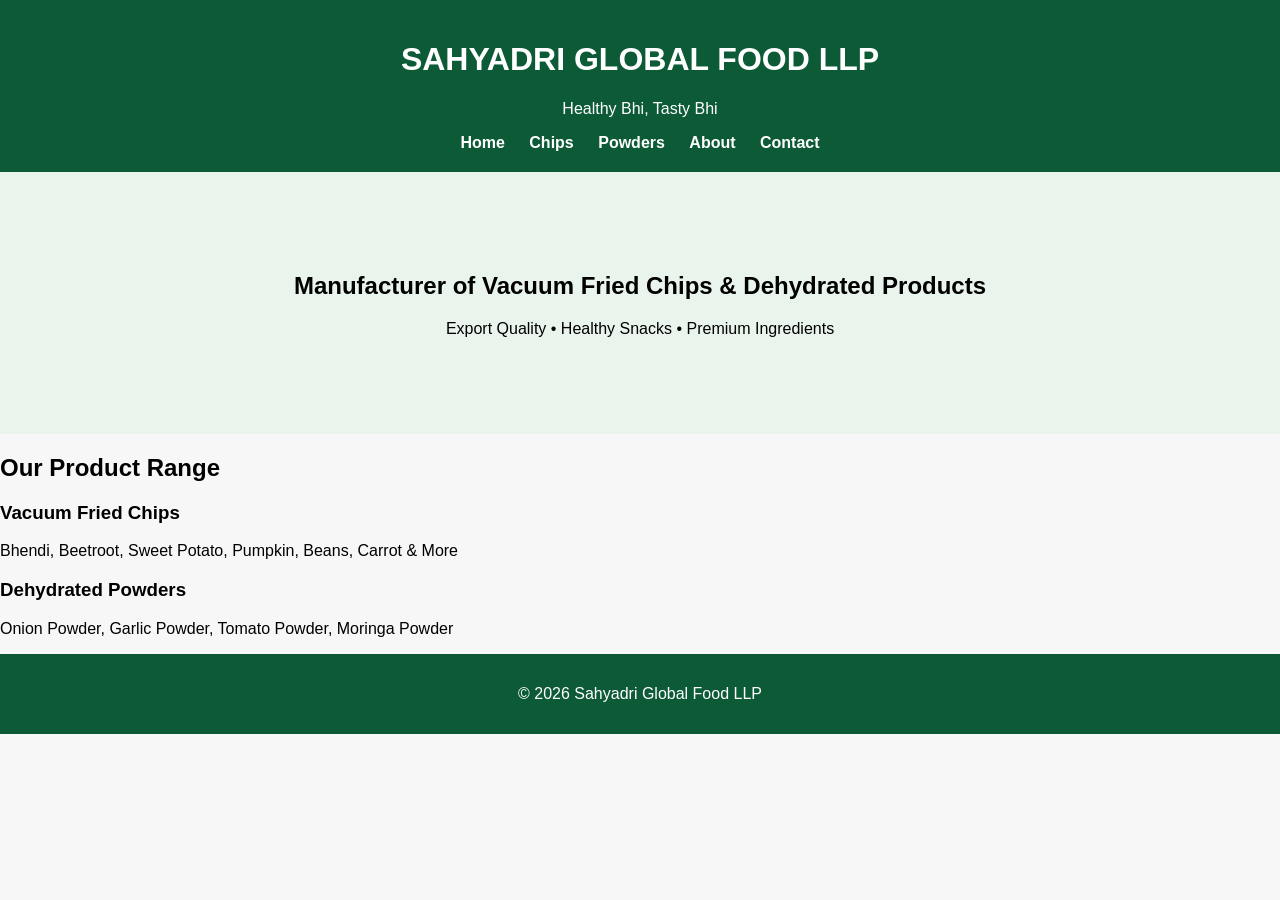
<file: index.html>
<!DOCTYPE html>
<html lang="en">
<head>
<meta charset="UTF-8">
<meta name="viewport" content="width=device-width, initial-scale=1.0">
<title>Sahyadri Global Food LLP</title>
<link rel="stylesheet" href="css/style.css">
</head>

<body>

<header>
<div class="container">
<h1>SAHYADRI GLOBAL FOOD LLP</h1>
<p>Healthy Bhi, Tasty Bhi</p>

<nav>
<a href="index.html">Home</a>
<a href="products.html">Chips</a>
<a href="powders.html">Powders</a>
<a href="about.html">About</a>
<a href="contact.html">Contact</a>
</nav>
</div>
</header>

<section class="hero">
<h2>Manufacturer of Vacuum Fried Chips & Dehydrated Products</h2>
<p>Export Quality • Healthy Snacks • Premium Ingredients</p>
</section>

<section class="products">
<h2>Our Product Range</h2>

<div class="card">
<h3>Vacuum Fried Chips</h3>
<p>Bhendi, Beetroot, Sweet Potato, Pumpkin, Beans, Carrot & More</p>
</div>

<div class="card">
<h3>Dehydrated Powders</h3>
<p>Onion Powder, Garlic Powder, Tomato Powder, Moringa Powder</p>
</div>
</section>

<footer>
<p>© 2026 Sahyadri Global Food LLP</p>
</footer>

</body>
</html>
</file>
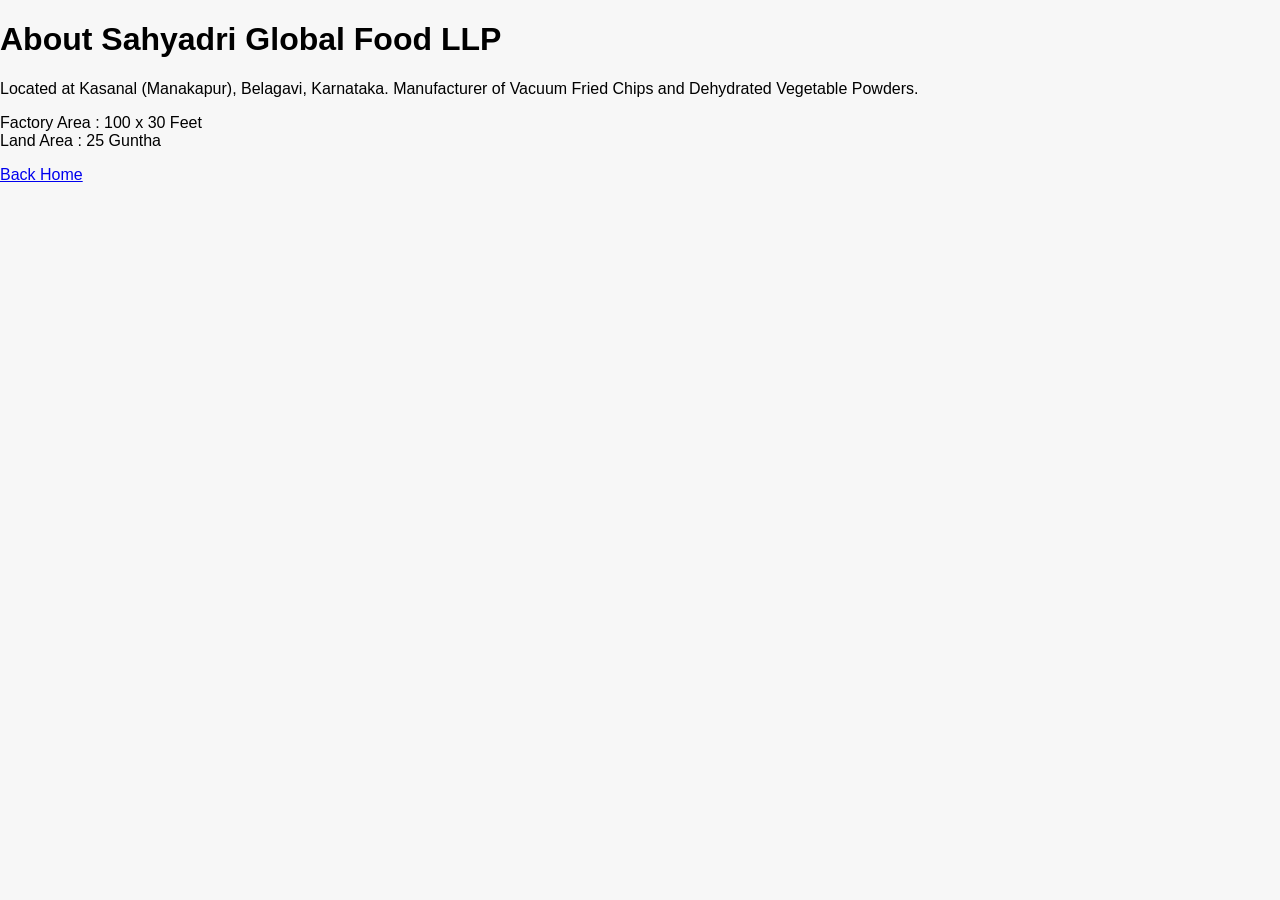
<file: about.html>
<!DOCTYPE html>
<html>
<head>
<title>About Us</title>
<link rel="stylesheet" href="css/style.css">
</head>
<body>

<h1>About Sahyadri Global Food LLP</h1>

<p>
Located at Kasanal (Manakapur), Belagavi, Karnataka.
Manufacturer of Vacuum Fried Chips and Dehydrated Vegetable Powders.
</p>

<p>
Factory Area : 100 x 30 Feet
<br>
Land Area : 25 Guntha
</p>

<a href="index.html">Back Home</a>

</body>
</html>
</file>
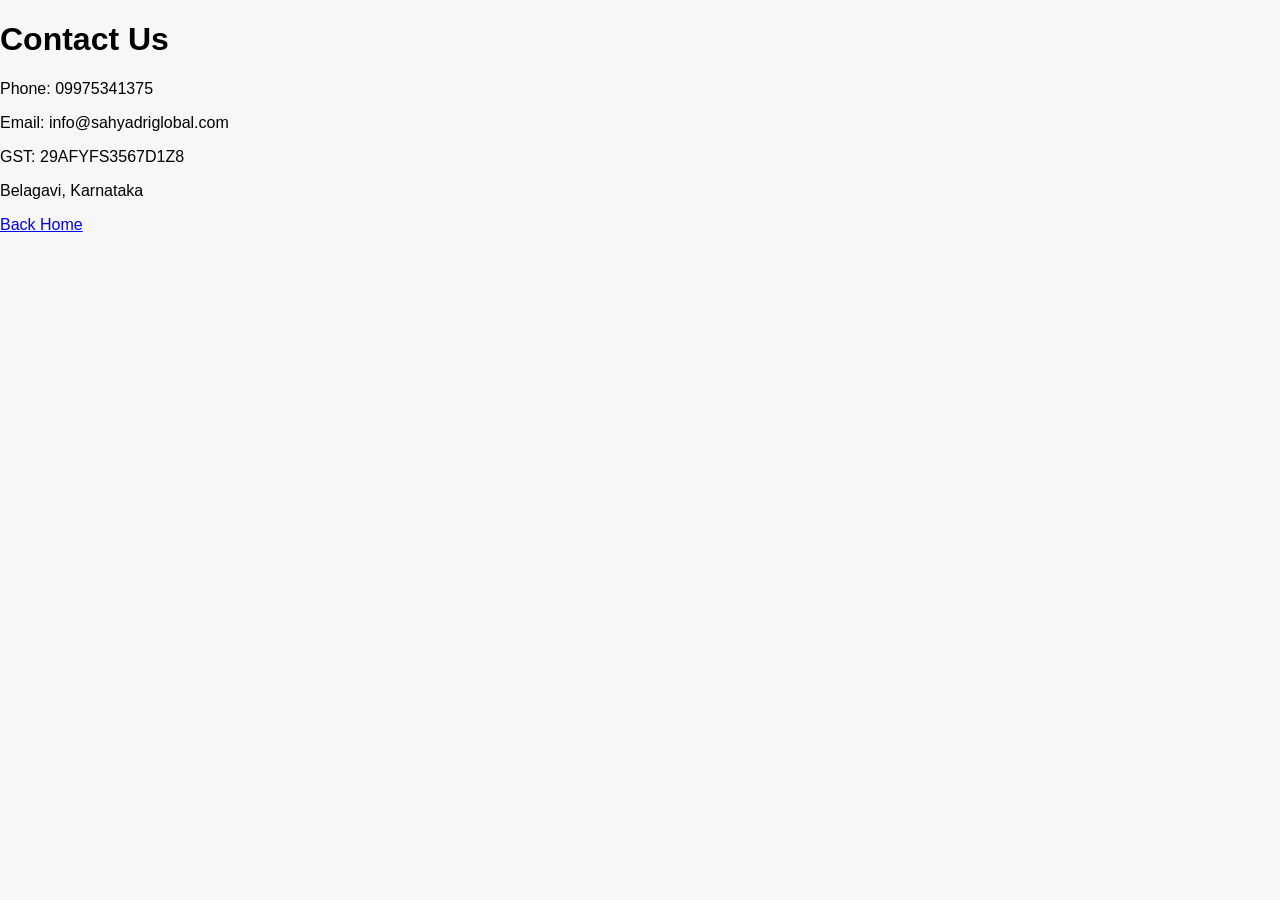
<file: contact.html>
<!DOCTYPE html>
<html>
<head>
<title>Contact Us</title>
<link rel="stylesheet" href="css/style.css">
</head>
<body>

<h1>Contact Us</h1>

<p>Phone: 09975341375</p>

<p>Email: info@sahyadriglobal.com</p>

<p>GST: 29AFYFS3567D1Z8</p>

<p>Belagavi, Karnataka</p>

<a href="index.html">Back Home</a>

</body>
</html>
</file>
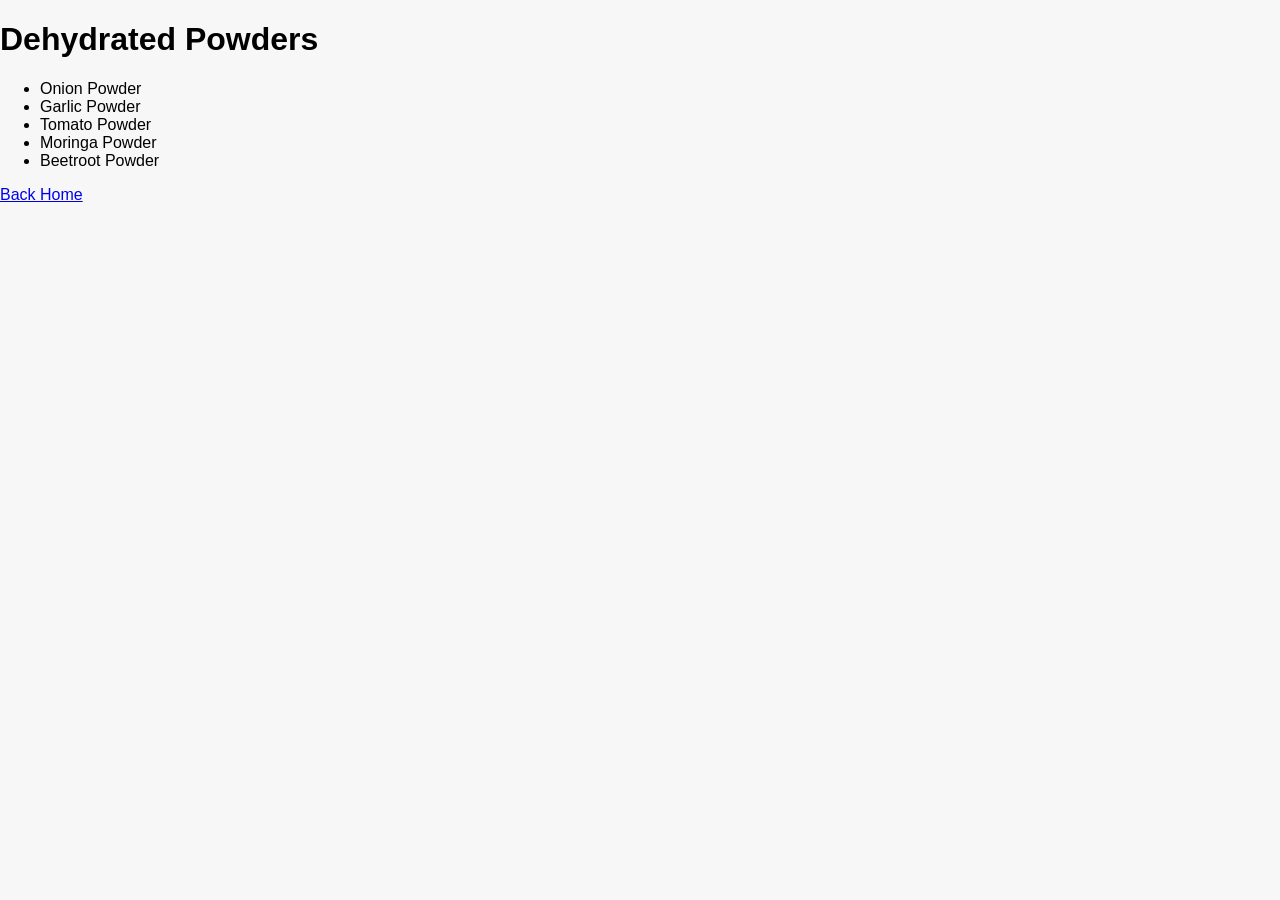
<file: powders.html>
<!DOCTYPE html>
<html>
<head>
<title>Dehydrated Powders</title>
<link rel="stylesheet" href="css/style.css">
</head>
<body>

<h1>Dehydrated Powders</h1>

<ul>
<li>Onion Powder</li>
<li>Garlic Powder</li>
<li>Tomato Powder</li>
<li>Moringa Powder</li>
<li>Beetroot Powder</li>
</ul>

<a href="index.html">Back Home</a>

</body>
</html>
</file>
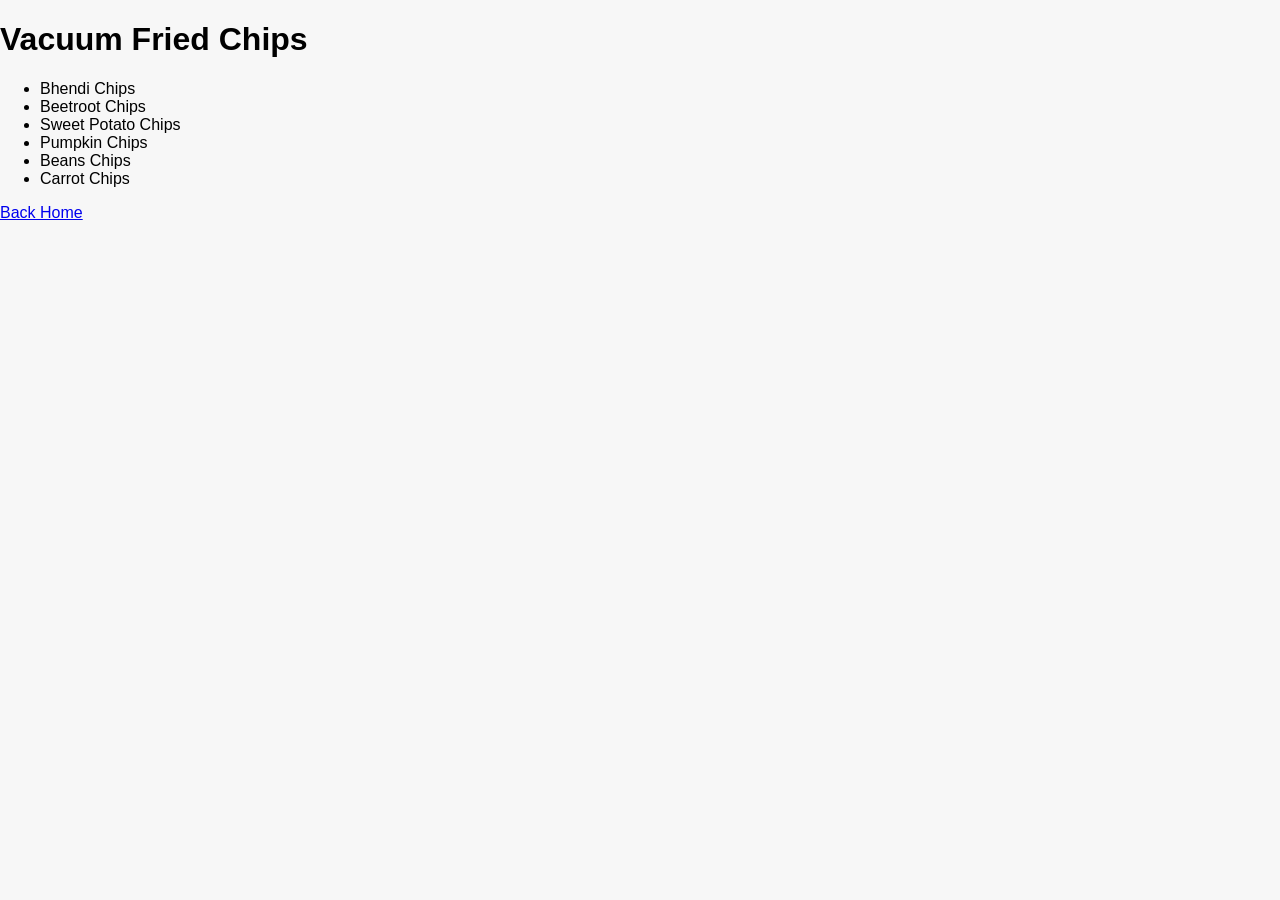
<file: products.html>
<!DOCTYPE html>
<html>
<head>
<title>Vacuum Fried Chips</title>
<link rel="stylesheet" href="css/style.css">
</head>
<body>

<h1>Vacuum Fried Chips</h1>

<ul>
<li>Bhendi Chips</li>
<li>Beetroot Chips</li>
<li>Sweet Potato Chips</li>
<li>Pumpkin Chips</li>
<li>Beans Chips</li>
<li>Carrot Chips</li>
</ul>

<a href="index.html">Back Home</a>

</body>
</html>
</file>
<file: css/style.css>
body{
font-family:Arial,sans-serif;
margin:0;
padding:0;
background:#f7f7f7;
}

header{
background:#0c5b36;
color:white;
padding:20px;
text-align:center;
}

nav a{
color:white;
margin:10px;
text-decoration:none;
font-weight:bold;
}

.hero{
padding:80px;
text-align:center;
background:#e9f5ec;
}

footer{
background:#0c5b36;
color:white;
text-align:center;
padding:15px;
}
</file>
